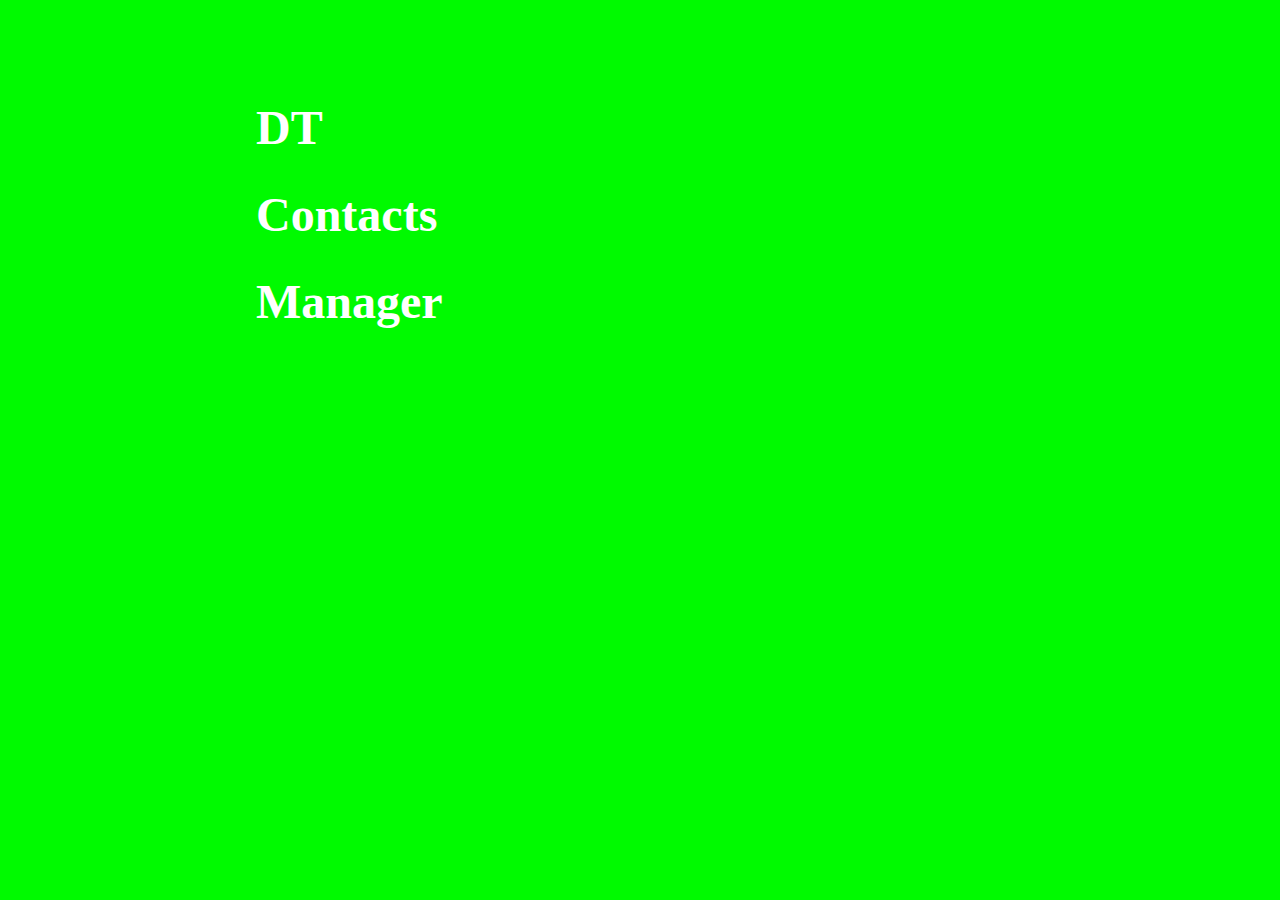
<file: index.html>
<!DOCTYPE html>
<html lang="en">
	<head>
		<meta charset="UTF-8" />
		<meta http-equiv="X-UA-Compatible" content="IE=edge" />
		<meta name="viewport" content="width=device-width, initial-scale=1.0" />
		<meta name="description" content="Contact Manager Web App" />
		<title>DT Contact Manager</title>
		<link rel="stylesheet" href="css/style.css" />
		<script src="fresh.js"></script>
	</head>
	<body>
		<div class="load">
			<div class="title">
				<h1>DT</h1>
				<h1>Contacts</h1>
				<h1>Manager</h1>
			</div>
		</div>
		<div class="app">
			<div class="top-bar">
				<div class="search-icon">
					<i class="fa-solid fa-magnifying-glass fa-2x"></i>
				</div>
				<input
					type="text"
					name="search"
					id="contact-search"
					class="search"
					placeholder="Search"
				/>
				<div class="options">
					<i class="fa-solid fa-ellipsis fa-2x"></i>
				</div>
				<button class="my-profile">My Profile ></button>
			</div>
			<div class="contacts-view"></div>
			<div class="favorites invisible opened"></div>
			<div class="search-view invisible"></div>
			<div class="dail-search invisible" style="display: none"></div>
			<div class="create-contact-form invisible opened">
				<form action="" method="post">
					<div class="form-top">
						<div class="form-top-bar">
							<button class="form-back">
								<i class="fa-solid fa-less-than fa-2x"></i>
							</button>
							<p>Create new contact</p>
							<button class="save">
								Save&nbsp;<i class="fa-solid fa-save fa-2x"></i>
							</button>
						</div>
						<i class="fa-regular fa-user fa-10x"></i>
					</div>
					<div class="form-bottom">
						<div class="name">
							<i class="fa-solid fa-user"></i>
							<input
								type="text"
								name="new-contact-name"
								class="new-contact-name"
								placeholder="Contact Name"
							/>
						</div>
						<div class="numbers">
							<i class="fa-solid fa-phone"></i>
							<input
								type="tel"
								name="phone-number"
								class="phone-number"
								placeholder="Phone Number"
							/>
						</div>
					</div>
				</form>
			</div>
			<div class="dail">
				<input class="dail-display" />
				<div class="dail-buttons">
					<button class="dail-digit">1</button>
					<button class="dail-digit">2</button>
					<button class="dail-digit">3</button>
					<button class="dail-digit">4</button>
					<button class="dail-digit">5</button>
					<button class="dail-digit">6</button>
					<button class="dail-digit">7</button>
					<button class="dail-digit">8</button>
					<button class="dail-digit">9</button>
					<button class="dail-digit">*</button>
					<button class="dail-digit">0</button>
					<button class="dail-digit">#</button>
					<div class="dailpad down">
						<i class="fa-solid fa-arrow-down fa-2x"></i>
					</div>
					<div class="cancel">
						<i class="fa-solid fa-delete-left"></i>
					</div>
				</div>
			</div>
			<div class="bottom-bar">
				<div class="dailpad up closed">
					<i class="fa-solid fa-2x fa-keyboard"></i>
				</div>
				<div class="base-buttons">
					<button class="contacts-tab active">
						<i class="fa-solid fa-address-book"></i>Contacts</button
					><button class="favorites-tab">
						<i class="fa-solid fa-star"></i>Favorites
					</button>
				</div>
			</div>
		</div>
		<script src="contacts.js"></script>
	</body>
</html>
</file>
<file: css/style.css>
body {
    margin: 0;
    padding: 0;
    background: white;
    position: absolute;
    top: 0;
    bottom: 0;
    right: 0;
    left: 0;
    overflow: hidden;
}

.invisible {
    display: none;
}

.load {
    background: #00fa00;
    color: white;
    position: absolute;
    left: 0;
    right: 0;
    top: 0;
    bottom: 0;
    font-size: x-large;
    font-family: "harlow solid";
    transition: all 1s ease-in-out;
}

.title {
    width: 60%;
    height: 70%;
    margin: 100px 20%;
}

.app {
    min-height: 100%;
    font-size: 1em;
    position: absolute;
    left: 0;
    right: 0;
    opacity: 0;
    transition: all .5s ease-in-out;
}

.top-bar {
    display: grid;
    grid-template-columns: 1fr 5.5fr 1fr;
    align-items: center;
    justify-content: center;
    position: fixed;
    height: 100px;
    left: 0;
    right: 0;
    top: 0;
    border-bottom: 2px solid grey;
    background: white;
    z-index: 4;
    box-shadow: 2px 3px 20px -10px;
}

.search-icon {
    text-align: center;
    height: 30px;
    float: left;
}

.search {
    margin: 0 auto;
    width: 97%;
    height: 60%;
    border-radius: 30px;
    font-size: 20px;
    border: 1px solid grey;
    transition: all .1s ease-in-out;
}

.options {
    display: block;
    height: 30px;
    float: left;
    transition: all .11s ease-in-out;
    text-align: center;
    box-sizing: border-box;
}

.my-profile {
    grid-column: 1 / 4;
    font-size: 18px;
    border: none;
    height: 100%;
    margin: 2.5px 0;
    background: white;
}

.dail-search {
    position: absolute;
    background: #ebebeb;
    display: flex;
    height: 100%;
    left: 0;
    right: 0;
    padding: 20px 10px;
    overflow: scroll;
    flex-direction: column;
    z-index: 4;
    gap: 10px;
}

.contacts-view {
    display: flex;
    flex-direction: column;
    padding: 20px 5%;
    padding-bottom: 70px;
    position: absolute;
    scroll-behavior: smooth;
    overflow: scroll;
    left: 0;
    right: 0;
    bottom: 60px;
    top: 102px;
    gap: 15px;
    background: #ebebeb;
    box-sizing: border-box;
    transition: all .5s ease-in-out;
    z-index: 2;
}

.contact-create {
    background: #ebebeb;
    border: none;
}

.contact-plate {
    border: 1px solid grey;
    background: white;
    display: flex;
    min-height: 60px;
    position: relative;
    overflow: hidden;
    align-items: center;
    border-radius: 10px;
    padding: 5px;
    box-shadow: 2px 3px 20px -10px;
}

.contact-plate > .ripple {
    background: #ebebeb;
    align-self: center;
}

.contact-icon {
    max-width: 50px;
    height: 50px;
    margin: 0;
    display: flex;
    flex: 1 0 50px;
    justify-content: center;
    align-items: center;
    border-radius: 25px;
    border: 1px solid gray;
    margin-right: 30px;
}

.contact-image {
    max-width: 100%;
    height: 90%;
}

.contact-info {
    height: 25px;
    width: 25px;
    margin-top: 11.5px;
    border-radius: 12.5px;
    border: #00fa00 solid 1.5px;
}

.dail-back {
    height: 150px;
    background: white;
    display: table;
    content: " ";
}

.dail {
    width: 100%;
    position: fixed;
    display: flex;
    flex-direction: column;
    height: 0;
    bottom: 60px;
    background: white;
    transition: all .25s ease-in-out;
    z-index: 3;
}

.dail-open {
    height: 288px;
}

.dail-display {
    width: 100%;
    box-sizing: border-box;
    height: 48px;
    border: none;
    font-size: 30px;
    border-top: 2px solid gray;
    border-bottom: 2px solid grey;
    text-align: center;
    margin-bottom: 5px;
}

.dail-display:focus-visible, .search:focus-visible {
    outline: none;
}

.dail-buttons {
    width: 100%;
    height: 240px;
    display: grid;
    grid-template-columns: repeat(3, 1fr);
    gap: 3.5px;
    align-items: center;
    justify-items: center;
    margin-top: 5px;
}

.dail-digit {
    border: none;
    display: flex;
    align-items: center;
    justify-content: center;
    border-radius: 10px;
    height: 100%;
    width: 100%;
    font-size: 25px;
    overflow: hidden;
    position: relative;
}

.cancel-h {
    padding: 15px;
}

.cancel {
    border: none;
    height: 40px;
    width: 40px;
    border-radius: 20px;
    text-align: center;
    background: #ebebeb;
}

.cancel > i {
    margin-top: 12px;
}

.favorites {
    position: absolute;
    top: 100px;
    bottom: 0;
    left: 0;
    right: 0;
    padding: 20px 10px;
    background: #ebebeb;
    box-sizing: border-box;
    display: grid;
    grid-template-columns: 1fr 1fr;
    grid-template-rows: 150px;
    gap: 10px;
    transition: all .5s ease-in-out;
}

.favorites-card {
    height: 150px;
    background: white;
    border-radius: 20px;
    display: flex;
    box-sizing: border-box;
    box-shadow: 2px 3px 20px -10px;
    flex-direction: column;
    align-content: space-around;
    align-items: center;
    justify-content: center;
}

.favorites-card > i {
    color: gray;
}

.favorites-card:nth-last-of-type(even) {
    margin-right: 0;
}

.bottom-bar {
    position: fixed;
    display: grid;
    grid-template-columns: 1fr 1fr;
    grid-template-rows: 70px 60px;
    align-items: center;
    justify-content: center;
    width: 100%;
    background: linear-gradient(rgb(235, 235, 235, 0) 0%, rgba(234, 234, 234, 1) 40%);
    max-height: 130px;
    bottom: 0;
    left: 0;
    right: 0;
    z-index: 3;
}

.search-view {
    width: 90%;
    z-index: 3;
    position: absolute;
    top: 90px;
    bottom: 0;
    padding: 5%;
    background: white;
}

.dailpad {
    height: 60px;
    background: #00fa00;
    color: white;
    border-radius: 30px;
    transition: all .1s ease-in-out;
    border: none;
    text-align: center;
    box-shadow: 2px 3px 20px -10px;
}

.dailpad > i {
    margin-top: 14px;
}

td {
    width: 33.33%;
}

.up {
    width: 60px;
    position: relative;
    left: 10px;
}

.down {
    width: 100%;
    grid-column: 2;
}

.closed {
    opacity: 1;
}

.opened {
    opacity: 0;
}

.base-buttons {
    grid-row: 2;
    grid-column: 1 / 3;
    border-top: 2px solid gray;
    display: flex;
    box-shadow: 2px 3px 20px -10px;
}

.contacts-tab, .favorites-tab {
    border: none;
    display: flex;
    justify-content: center;
    align-items: center;
    flex-direction: column;
    width: 100%;
    height: 60px;
    overflow: hidden;
    background: white;
    position: relative;
    overflow: hidden;
    transition: all .25s ease-in-out;
}

.contacts-tab > .ripple, .favorites-tab > .ripple {
    background-color: #00fa00;
}

.active {
    color: #00fa00;
}

.create-contact-form {
    width: 100%;
    min-height: 100%;
    position: absolute;
    top: 0;
    left: 0;
    right: 0;
    z-index: 4;
    background: white;
    transition: all .5s ease-in-out;
}

.create-contact-form > form {
    height: 100%;
}

.form-top {
    height:  250px;
    width: 100%;
    background: #00fa00;
    border-radius: 25px;
}

.form-top-bar {
    position: fixed;
    top: 0;
    left: 0;
    right: 0;
    height: 50px;
    background: white;
    font-weight: bolder;
}

.form-top-bar > button {
    border: none;
    height: 50px;
    color: #00fa00;
    background: white;
    font-weight: bolder;
    vertical-align: middle;
}

.form-top-bar > .form-back {
    width: 15%;
    float: left;
}

.form-top-bar > p {
    width: 65%;
    float: left;
    font-size: large;
    padding-left: 30px;
    box-sizing: border-box;
}

.form-top-bar > .save {
    width: 20%;
    float: left;
}


.form-top > i {
    padding: 20px;
    width: 100%;
    box-sizing: border-box;
    text-align: center;
    margin-top: 50px;
}

.form-bottom {
    width: 90%;
    margin: 20px 5%;
    border-radius: 20px;
    background: #ebebeb;
    box-sizing: border-box;
    padding: 5%;
}

.form-bottom > div {
    padding: 2.5%;
    font-size: 25px;
}

.form-bottom > .name {
    height: 35px;
}

.form-bottom > .numbers > input {
    margin-left: 17.5%;
}

.form-bottom > .numbers > input:first-of-type {
    margin-left: 0;
}

.form-bottom i {
    width: 15%;
    vertical-align: middle;
}

.form-bottom input {
    height: 25px;
    width: 80%;
    border: none;
    background: #ebebeb;
    border-bottom: 2px solid white;
    transition: all .25s ease-in-out;
}

.form-bottom input:focus {
    border-color: #00fa00;
}

.form-bottom input:focus-visible {
    outline: none;
}

.top div {
    text-align: center;
}

.contact-display {
    position: absolute;
    top: 0;
    bottom: 0;
    left: 0;
    right: 0;
    background: white;
    z-index: 4;
    transition: all .5s ease-in-out;
}

.contact-display > .top {
    height: 250px;
    background: #00fa00;
    color: white;
    text-align: center;
    border-radius: 0 0 25px 25px;
}

.contact-display > i {
    vertical-align: middle;
}

.contact-display > .top > i {
padding-top: 25px;
}

.contact-display > .top > div {
    width: 15%;
    height: 40px;
    font-size: 30px;
    float: left;
}

.contact-display > .top > div:first-of-type {
    margin-right: 40%;
}

.top > div > i {
    vertical-align: middle;
}

.contact-display > .bottom {
    padding: 15px;
    background: #ebebeb;
    border-radius: 20px;
    width: 90%;
    margin: 30px 5%;
    box-sizing: border-box;
    overflow-wrap: anywhere;
}

.contact-display > .bottom span {
    margin-left: 20px;
}

.contact-display > .bottom span:first-child {
    margin-left: 0;
}

.ripple {
    position: absolute;
    background: #fff;
    width: 0;
    height: 0;
    /* transform: translate(-50%, -50%); */
    border-radius: 50%;
    animation: ripple 500ms ease-out 0s infinite;
}

.bounce-animation {
    animation: bounce-animation .5s ease-out 0s 1;
}

@keyframes ripple {
    0% {
        width: 0;
        height: 0;
        opacity: .5;
    }
    100% {
        width: 500px;
        height: 500px;
        opacity: 0;
    }
}

@keyframes bounce-animation {
    0% {
        transform: scale(1);
    }
    50% {
        transform: scale(0.8);
    }
    100% {
        transform: scale(1);
    }
}

@font-face {
    font-family: 'Font Awesome 6 Free';
    font-style: normal;
    font-weight: 400;
    font-display: block;
    src: url("../webfonts/fa-regular-400.woff2") format("woff2"), url("../webfonts/fa-regular-400.ttf") format("truetype"); }

@font-face {
  font-family: 'Font Awesome 6 Free';
  font-style: normal;
  font-weight: 900;
  font-display: block;
  src: url("../webfonts/fa-solid-900.woff2") format("woff2"), url("../webfonts/fa-solid-900.ttf") format("truetype"); }

@font-face {
  font-family: "Font Awesome 5 Free";
  font-display: block;
  font-weight: 900;
  src: url("../webfonts/fa-solid-900.woff2") format("woff2"), url("../webfonts/fa-solid-900.ttf") format("truetype"); }

  @font-face {
  font-family: "Font Awesome 5 Free";
  font-display: block;
  font-weight: 400;
  src: url("../webfonts/fa-regular-400.woff2") format("woff2"), url("../webfonts/fa-regular-400.ttf") format("truetype"); }

@font-face {
  font-family: "FontAwesome";
  font-display: block;
  src: url("../webfonts/fa-solid-900.woff2") format("woff2"), url("../webfonts/fa-solid-900.ttf") format("truetype"); }

@font-face {
  font-family: "FontAwesome";
  font-display: block;
  src: url("../webfonts/fa-regular-400.woff2") format("woff2"), url("../webfonts/fa-regular-400.ttf") format("truetype");
  unicode-range: U+F003,U+F006,U+F014,U+F016-F017,U+F01A-F01B,U+F01D,U+F022,U+F03E,U+F044,U+F046,U+F05C-F05D,U+F06E,U+F070,U+F087-F088,U+F08A,U+F094,U+F096-F097,U+F09D,U+F0A0,U+F0A2,U+F0A4-F0A7,U+F0C5,U+F0C7,U+F0E5-F0E6,U+F0EB,U+F0F6-F0F8,U+F10C,U+F114-F115,U+F118-F11A,U+F11C-F11D,U+F133,U+F147,U+F14E,U+F150-F152,U+F185-F186,U+F18E,U+F190-F192,U+F196,U+F1C1-F1C9,U+F1D9,U+F1DB,U+F1E3,U+F1EA,U+F1F7,U+F1F9,U+F20A,U+F247-F248,U+F24A,U+F24D,U+F255-F25B,U+F25D,U+F271-F274,U+F278,U+F27B,U+F28C,U+F28E,U+F29C,U+F2B5,U+F2B7,U+F2BA,U+F2BC,U+F2BE,U+F2C0-F2C1,U+F2C3,U+F2D0,U+F2D2,U+F2D4,U+F2DC; }

@font-face {
  font-family: "FontAwesome";
  font-display: block;
  src: url("../webfonts/fa-v4compatibility.woff2") format("woff2"), url("../webfonts/fa-v4compatibility.ttf") format("truetype");
  unicode-range: U+F041,U+F047,U+F065-F066,U+F07D-F07E,U+F080,U+F08B,U+F08E,U+F090,U+F09A,U+F0AC,U+F0AE,U+F0B2,U+F0D0,U+F0D6,U+F0E4,U+F0EC,U+F10A-F10B,U+F123,U+F13E,U+F148-F149,U+F14C,U+F156,U+F15E,U+F160-F161,U+F163,U+F175-F178,U+F195,U+F1F8,U+F219,U+F250,U+F252,U+F27A; }

.fa-solid, .fa-regular, .fa-light {
  -moz-osx-font-smoothing: grayscale;
  -webkit-font-smoothing: antialiased;
  display: var(--fa-display, inline-block);
  font-style: normal;
  font-variant: normal;
  line-height: 1;
  text-rendering: auto;
}

.fa-solid {
    font-family: 'Font Awesome 6 Free';
    font-weight: 900; }

.fa-magnifying-glass::before {
    content: "\f002"; }

.fa-2x {
  font-size: 2em; }

.fa-3x {
  font-size: 3em; }

.fa-ellipsis::before {
  content: "\f141"; }

.fa-less-than::before {
  content: "\3c"; }

.fa-save::before {
  content: "\f0c7"; }

.fa-user::before {
  content: "\f007"; }

.fa-10x {
  font-size: 10em; }

.fa-phone::before {
  content: "\f095"; }

.fa-arrow-down::before {
  content: "\f063"; }

.fa-delete-left::before {
  content: "\f55a"; }

.fa-keyboard::before {
  content: "\f11c"; }

.fa-address-book::before {
  content: "\f2b9"; }

.fa-star::before {
  content: "\f005"; }

.fa-regular {
  font-family: 'Font Awesome 6 Free';
  font-weight: 400; }

:root, :host {
  --fa-font-regular: normal 400 1em/1 "Font Awesome 6 Free"; }

:root, :host {
  --fa-font-solid: normal 900 1em/1 "Font Awesome 6 Free"; }

.fa-pen-to-square::before {
  content: "\f044"; }

.fa-trash::before {
  content: "\f1f8"; }

.fa-arrow-left::before {
  content: "\f060"; }
</file>
